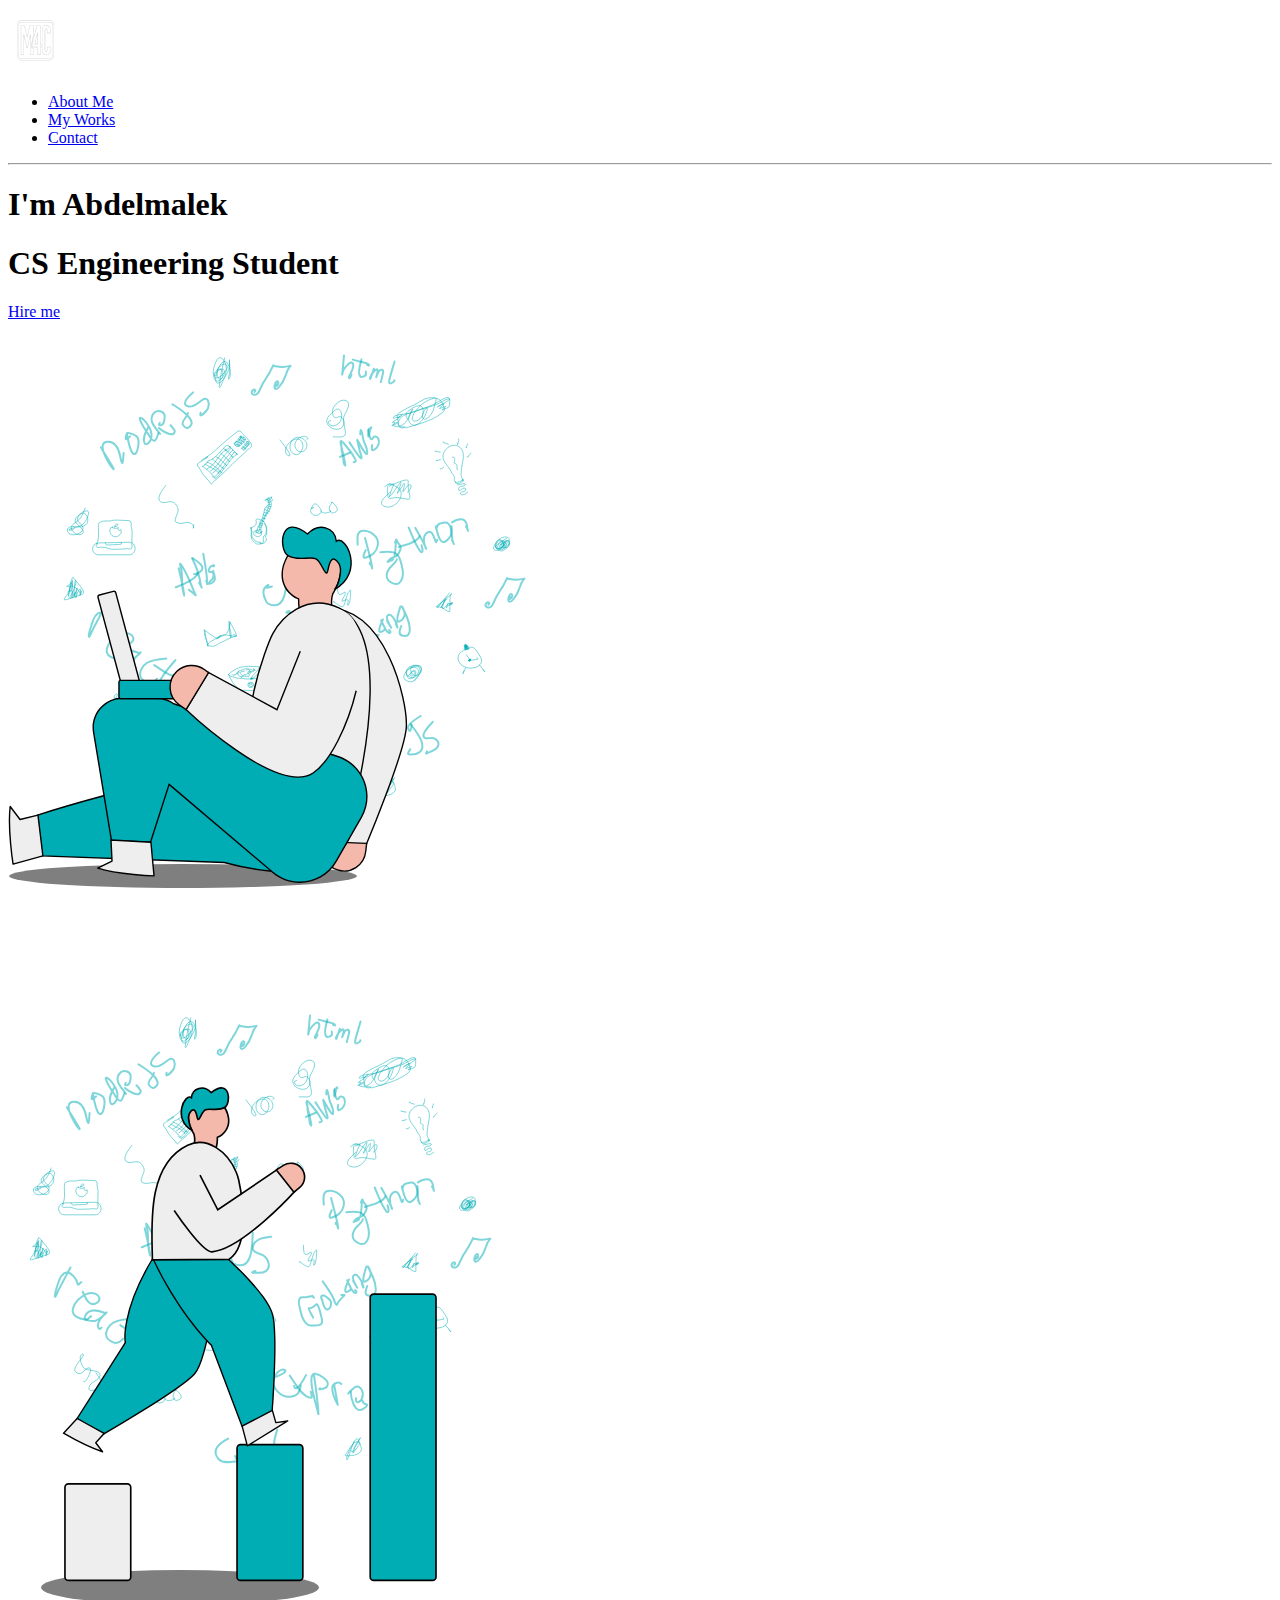
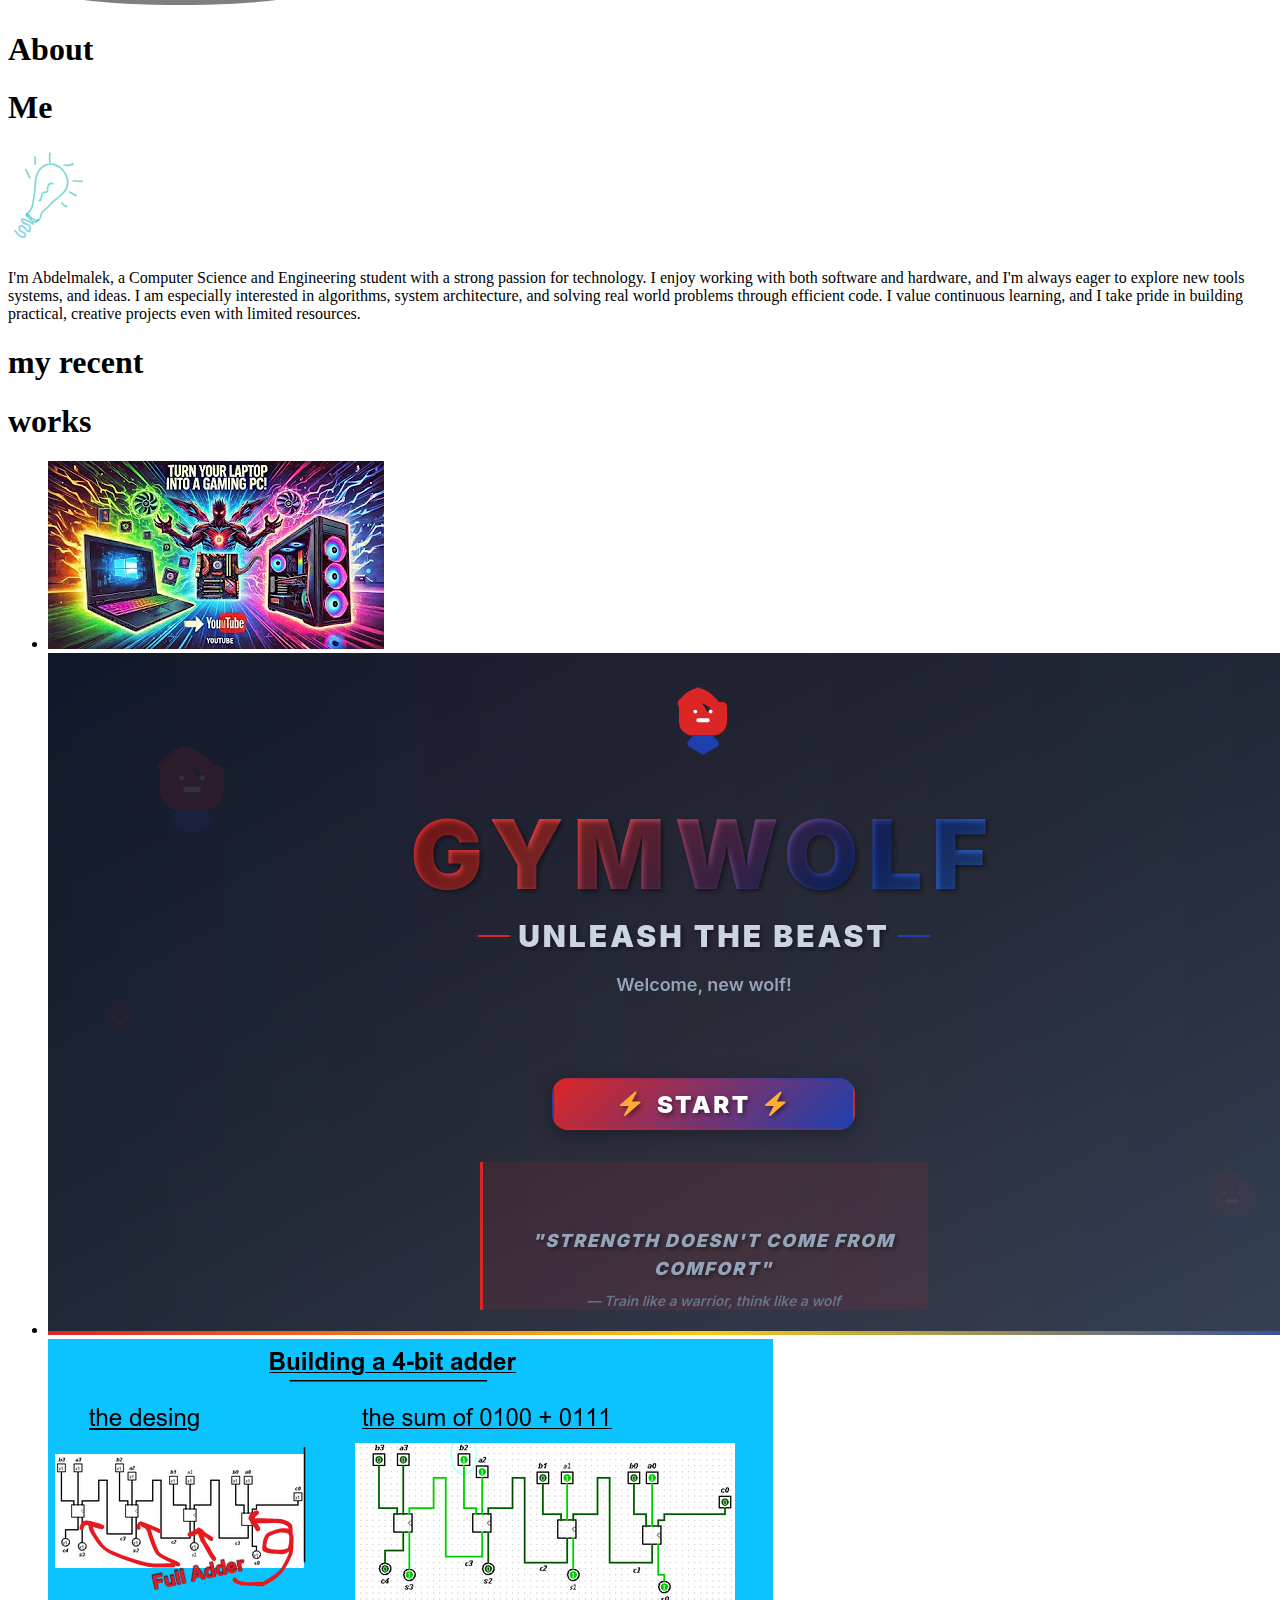
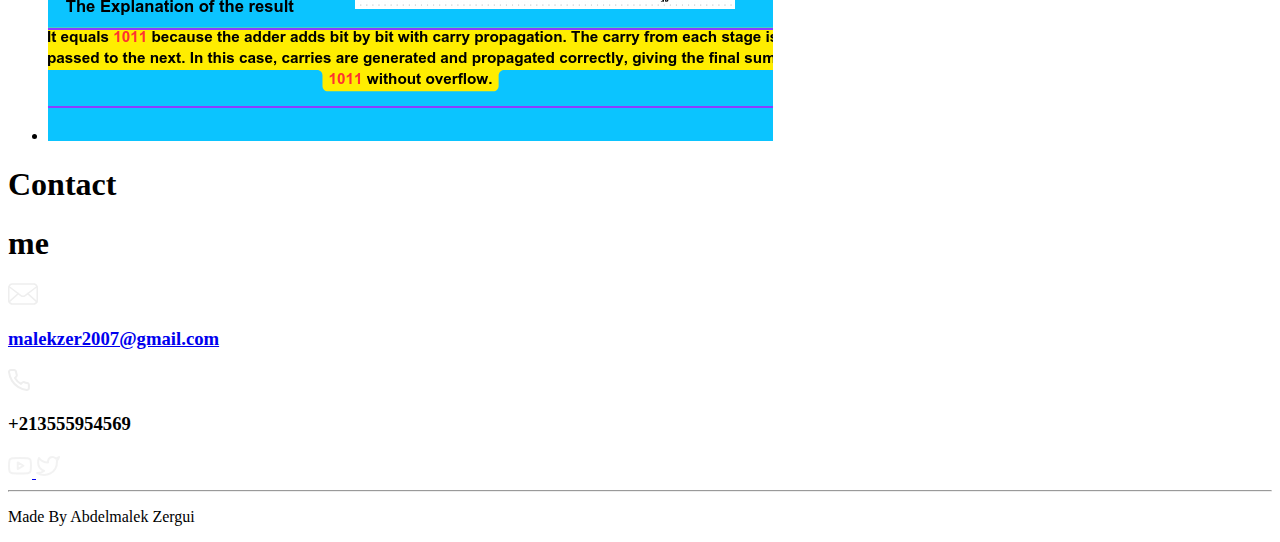
<file: index.html>
<!DOCTYPE html>
<html lang="en">
<head>
    <meta charset="UTF-8">
    <meta name="viewport" content="width=device-width, initial-scale=1.0">
    <title>M4C | Portfolio</title>
    <link rel="stylesheet" href="styles.css" />
    <title>Document</title>
</head>
<body>
<header>
    <img src ="assets/svg/logo_M4C_transparent_55x65.png" alt="M4C logo" /> 
    <nav class="navigation"> 
        <ul>
            <li><a href="#aboutMe"> About Me </a></li>
            <li><a href="#MyWorks"> My Works </a></li>
            <li><a href="#contactMe"> Contact</a></li>
        </ul>


    </nav>



</header>
<hr/>
<section class="hero">
    <div class="heroSub">
  <h1 class="name">I'm Abdelmalek</h1>
  <h1 class="title">CS Engineering Student</h1>

  <div class="heroBtns">
    <a class="hireMe" href="#contactMe">Hire me</a>
  </div>
</div>

    <img src="assets/svg/Hero.svg" alt="Hero Img" class="heroImg" />

</section>
<section class="aboutMe" id="aboutMe">
    <img
    src="assets/svg/AboutMe.svg" alt="aboutMe image" class="aboutMeImg"/>
    <div class="textcontainer">
        <div class="textTitle">
                 <h1 class="About">About</h1>
        <h1 class="Me"> Me</h1>
        <img src="assets/svg/lightbulb.svg" alt="light" class="light" />
        </div>
    <p class="Aboutmepar">
        I'm Abdelmalek, a Computer Science and Engineering student with a strong passion for technology.
         I enjoy working with both software and hardware, and I'm always eager 
         to explore new tools systems, and ideas.
         I am especially interested in algorithms, system architecture, and solving real world problems through efficient code.
         I value continuous learning, and I take pride in building practical, creative projects even with limited resources.
    </p>
    </div>
      
</section>
<section class="works" id="MyWorks">
   <div class="workscotainer">
   <div class="projectTitle">
    <h1 class="About">my recent</h1>
    <h1 class="Me">works</h1>
   </div>
   <ul>
    <li>
        <a href=""><img src="assets/imgs/landingPage.png" alt="landing Page"></a>
    </li>
    <li>
        <a href=""><img src="assets/imgs/webApp.png" alt="web App" /></a>
    </li>
    <li>
        <a href=""><img src="assets/imgs/app.png" alt="App"></a>
    </li>
   </ul>

    
   </div>

</section>
<section class="contactcontainer" id="contactMe">
    <div class="contactTitle">
        <h1 class="About">Contact</h1>
        <h1 class="Me">me</h1>
    </div><div class="contact" >
    <div class="emailAndPhone">
        <img src="assets/svg/Email.svg" alt="email log" />
        <a href="malekzer2007@gmail.com">
            <h3>
                malekzer2007@gmail.com
            </h3>
        </a>

    </div>
    <div class="emailAndPhone">
        <img src="assets/svg/phone.svg" alt="phone logo"/>
        <h3> +213555954569 </h3>
    </div>
    <div class="socialMedia">
        <a href="https://www.youtube.com/@maze4comp" target="_blank"> 
            <img src="assets/svg/youtube.svg" alt="My youtube channel"/> 
    </a><a href="www.x.com/MALEK56505291" target="_blank"> 
            <img src="assets/svg/twitter.svg" alt="My X account"/> 
    </a>
    </div></div>
</section>
<hr />
<footer>
    <p> Made By Abdelmalek Zergui </p>
</footer>

</body>
</html>
</file>
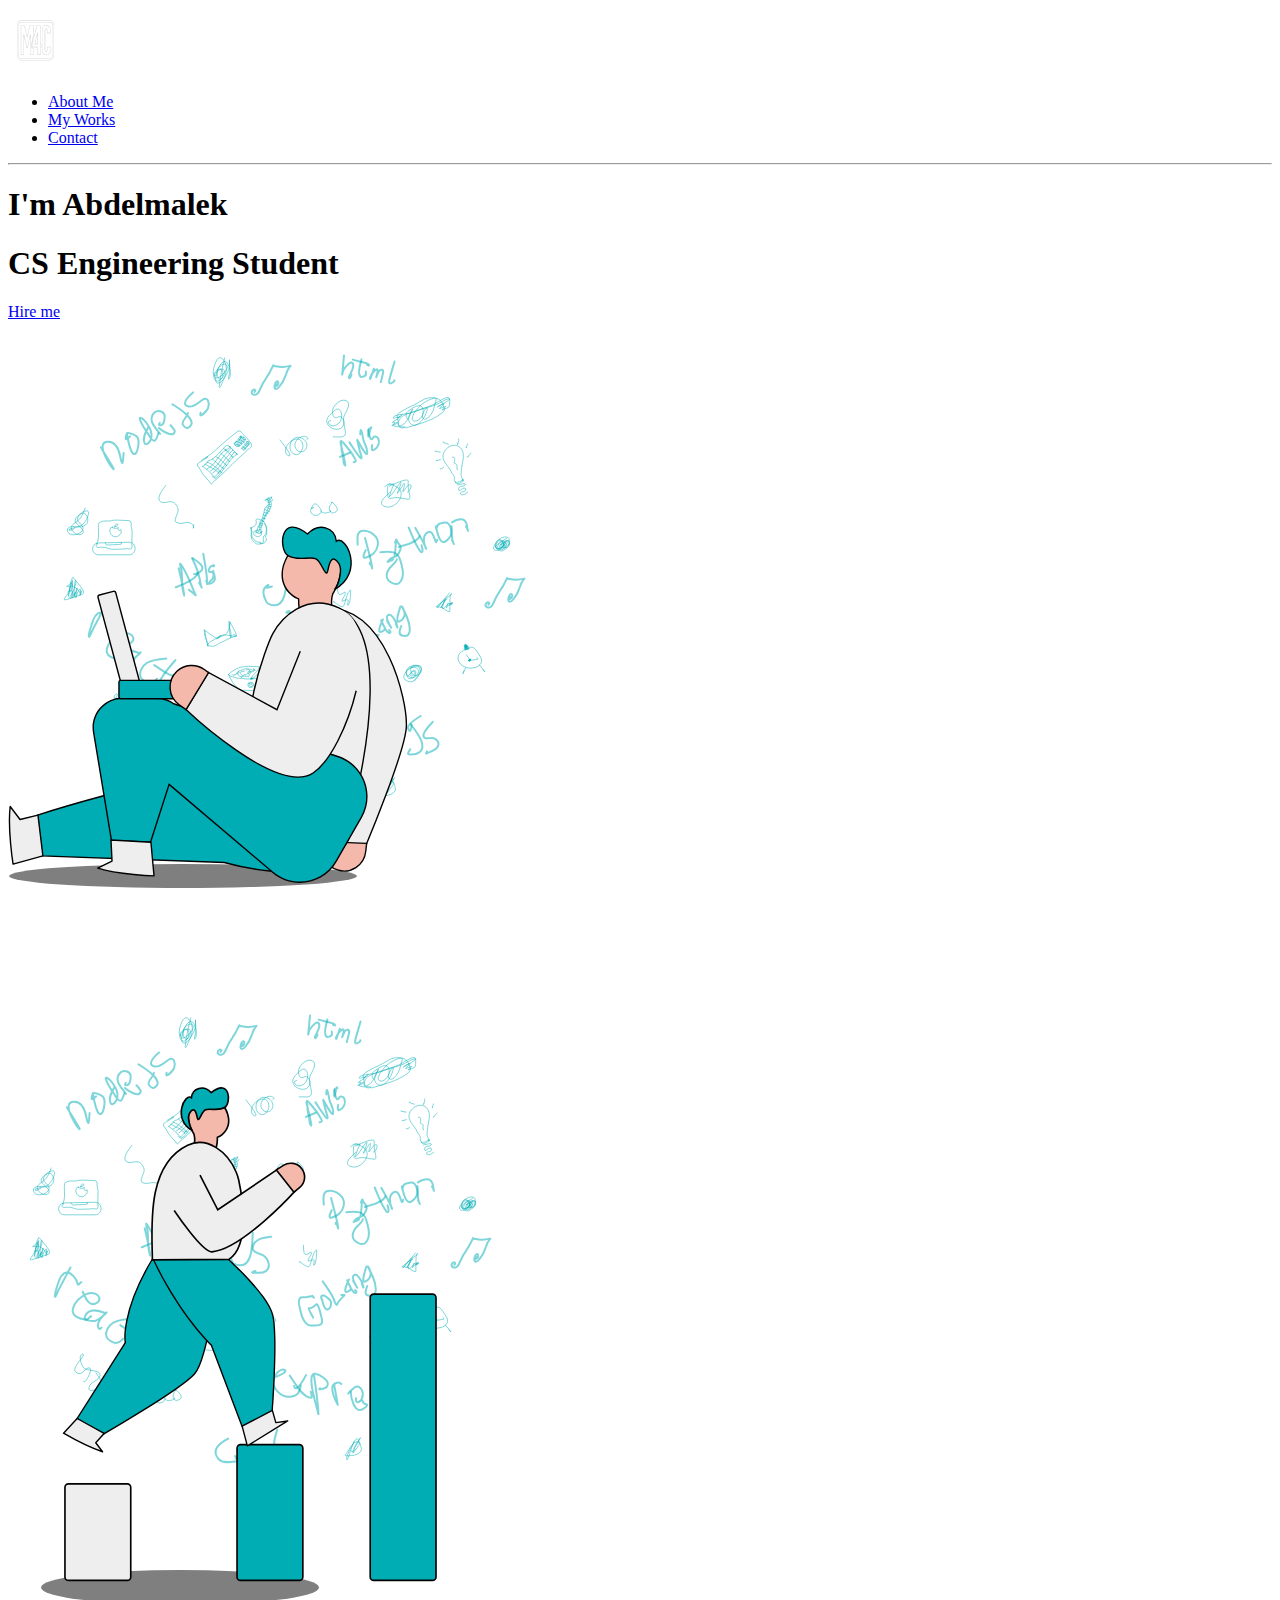
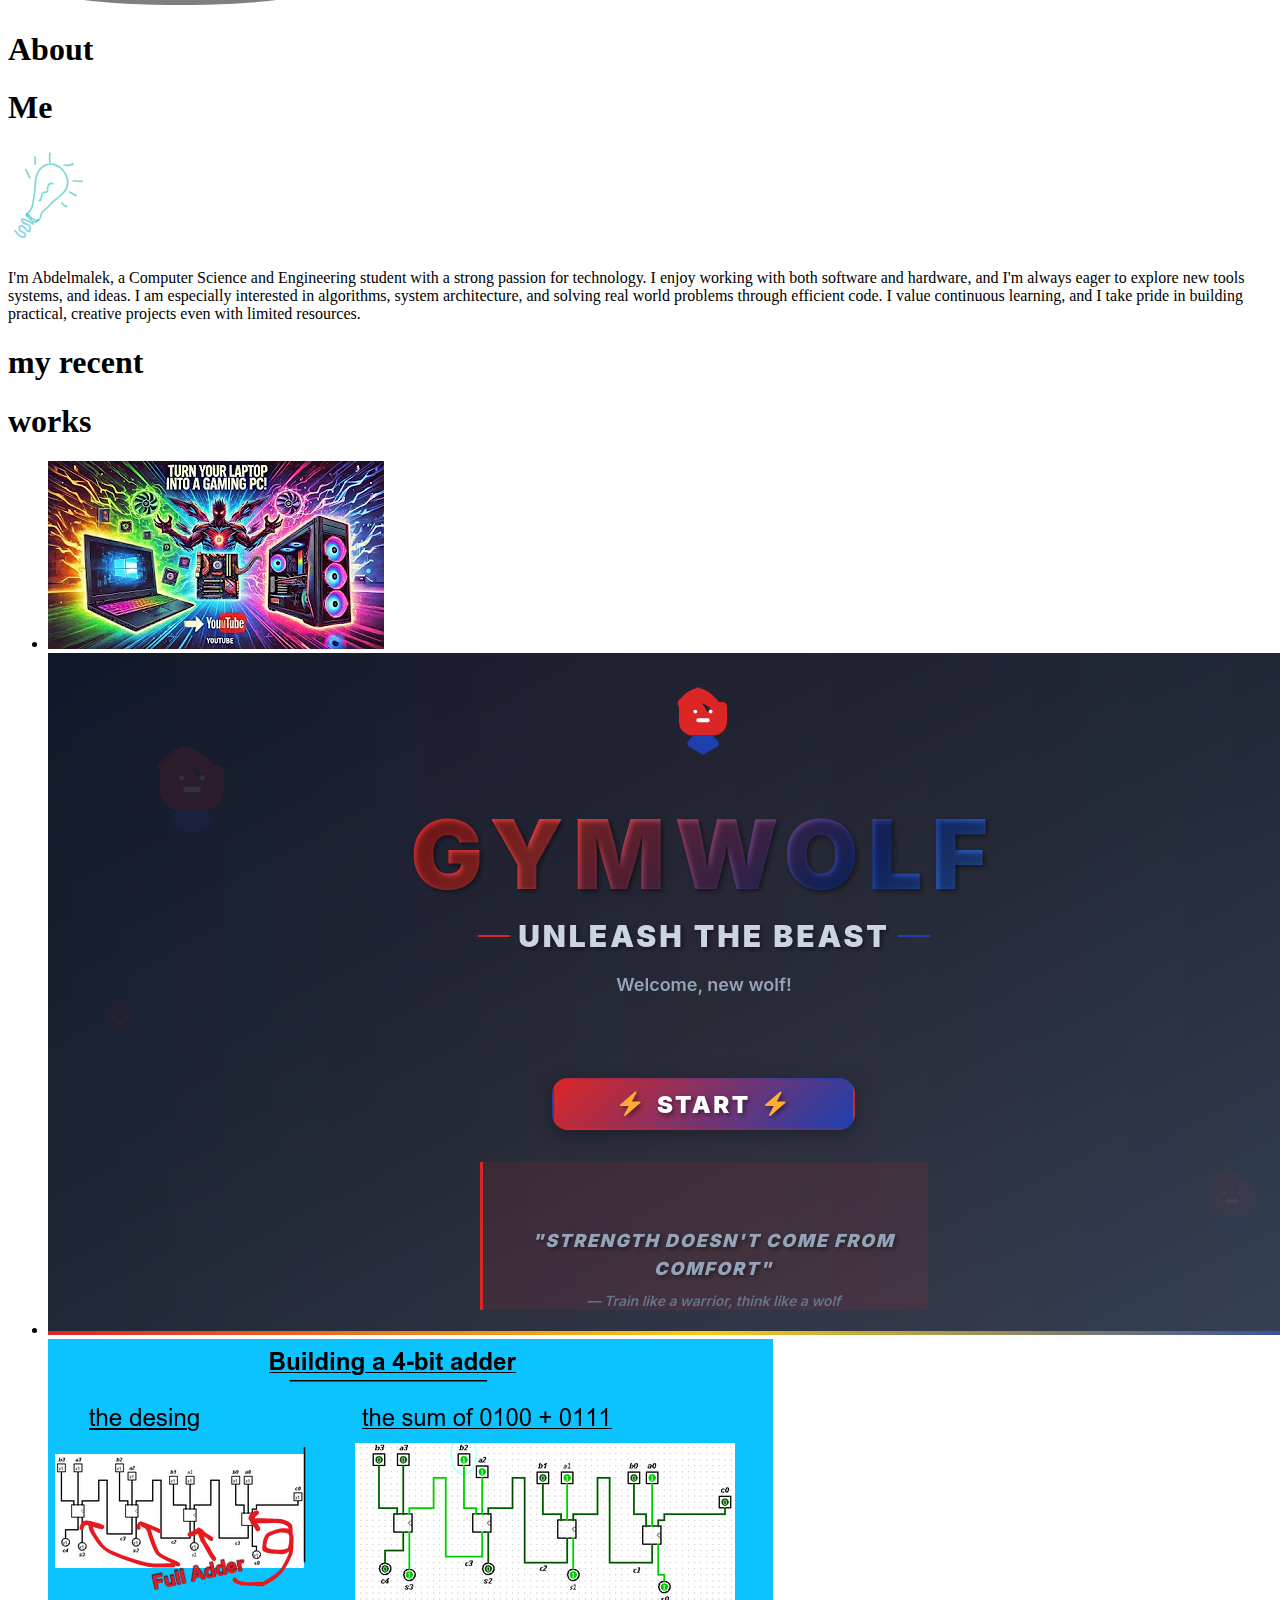
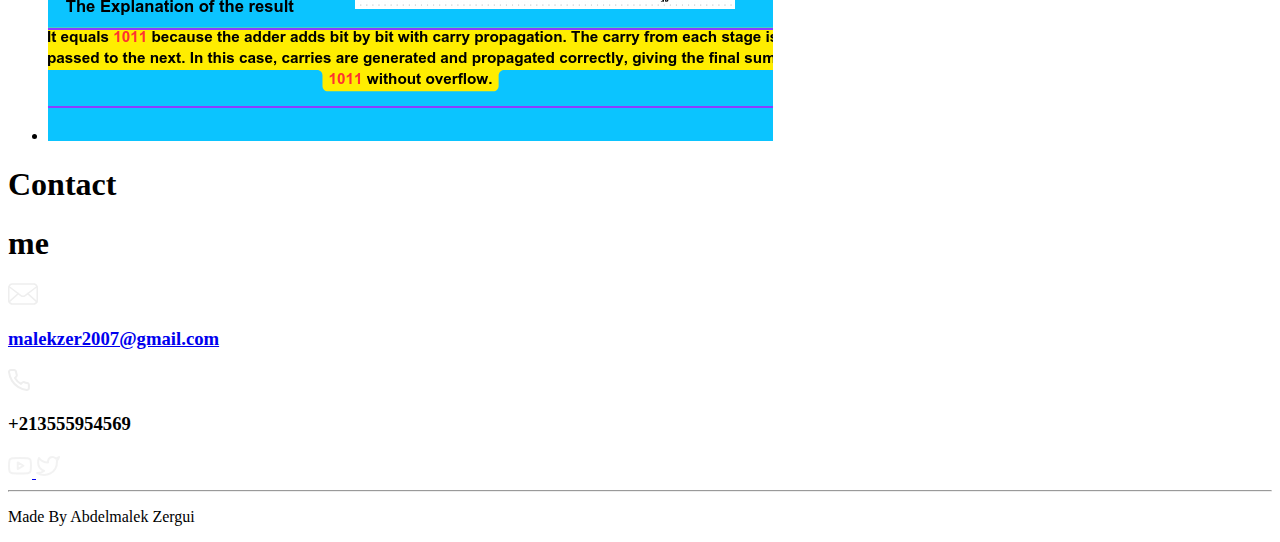
<file: web.html>
<!DOCTYPE html>
<html lang="en">
<head>
    <meta charset="UTF-8">
    <meta name="viewport" content="width=device-width, initial-scale=1.0">
    <link rel="stylesheet" href="styles.css" />
    <title>Document</title>
</head>
<body>
<header>
    <img src ="assets/svg/logo_M4C_transparent_55x65.png" alt="M4C logo" /> 
    <nav class="navigation"> 
        <ul>
            <li><a href="#aboutMe"> About Me </a></li>
            <li><a href="#MyWorks"> My Works </a></li>
            <li><a href="#contactMe"> Contact</a></li>
        </ul>


    </nav>



</header>
<hr/>
<section class="hero">
    <div class="heroSub">
  <h1 class="name">I'm Abdelmalek</h1>
  <h1 class="title">CS Engineering Student</h1>

  <div class="heroBtns">
    <a class="hireMe" href="#contactMe">Hire me</a>
  </div>
</div>

    <img src="assets/svg/Hero.svg" alt="Hero Img" class="heroImg" />

</section>
<section class="aboutMe" id="aboutMe">
    <img
    src="assets/svg/AboutMe.svg" alt="aboutMe image" class="aboutMeImg"/>
    <div class="textcontainer">
        <div class="textTitle">
                 <h1 class="About">About</h1>
        <h1 class="Me"> Me</h1>
        <img src="assets/svg/lightbulb.svg" alt="light" class="light" />
        </div>
    <p class="Aboutmepar">
        I'm Abdelmalek, a Computer Science and Engineering student with a strong passion for technology.
         I enjoy working with both software and hardware, and I'm always eager 
         to explore new tools systems, and ideas.
         I am especially interested in algorithms, system architecture, and solving real world problems through efficient code.
         I value continuous learning, and I take pride in building practical, creative projects even with limited resources.
    </p>
    </div>
      
</section>
<section class="works" id="MyWorks">
   <div class="workscotainer">
   <div class="projectTitle">
    <h1 class="About">my recent</h1>
    <h1 class="Me">works</h1>
   </div>
   <ul>
    <li>
        <a href=""><img src="assets/imgs/landingPage.png" alt="landing Page"></a>
    </li>
    <li>
        <a href=""><img src="assets/imgs/webApp.png" alt="web App" /></a>
    </li>
    <li>
        <a href=""><img src="assets/imgs/app.png" alt="App"></a>
    </li>
   </ul>

    
   </div>

</section>
<section class="contactcontainer" id="contactMe">
    <div class="contactTitle">
        <h1 class="About">Contact</h1>
        <h1 class="Me">me</h1>
    </div><div class="contact" >
    <div class="emailAndPhone">
        <img src="assets/svg/Email.svg" alt="email log" />
        <a href="malekzer2007@gmail.com">
            <h3>
                malekzer2007@gmail.com
            </h3>
        </a>

    </div>
    <div class="emailAndPhone">
        <img src="assets/svg/phone.svg" alt="phone logo"/>
        <h3> +213555954569 </h3>
    </div>
    <div class="socialMedia">
        <a href="https://www.youtube.com/@maze4comp" target="_blank"> 
            <img src="assets/svg/youtube.svg" alt="My youtube channel"/> 
    </a><a href="https://www.x.com/@maze4comp" target="_blank"> 
            <img src="assets/svg/twitter.svg" alt="My X account"/> 
    </a>
    </div></div>
</section>
<hr />
<footer>
    <p> Made By Abdelmalek Zergui </p>
</footer>

</body>
</html>
</file>
<file: styles.css>

</file>
